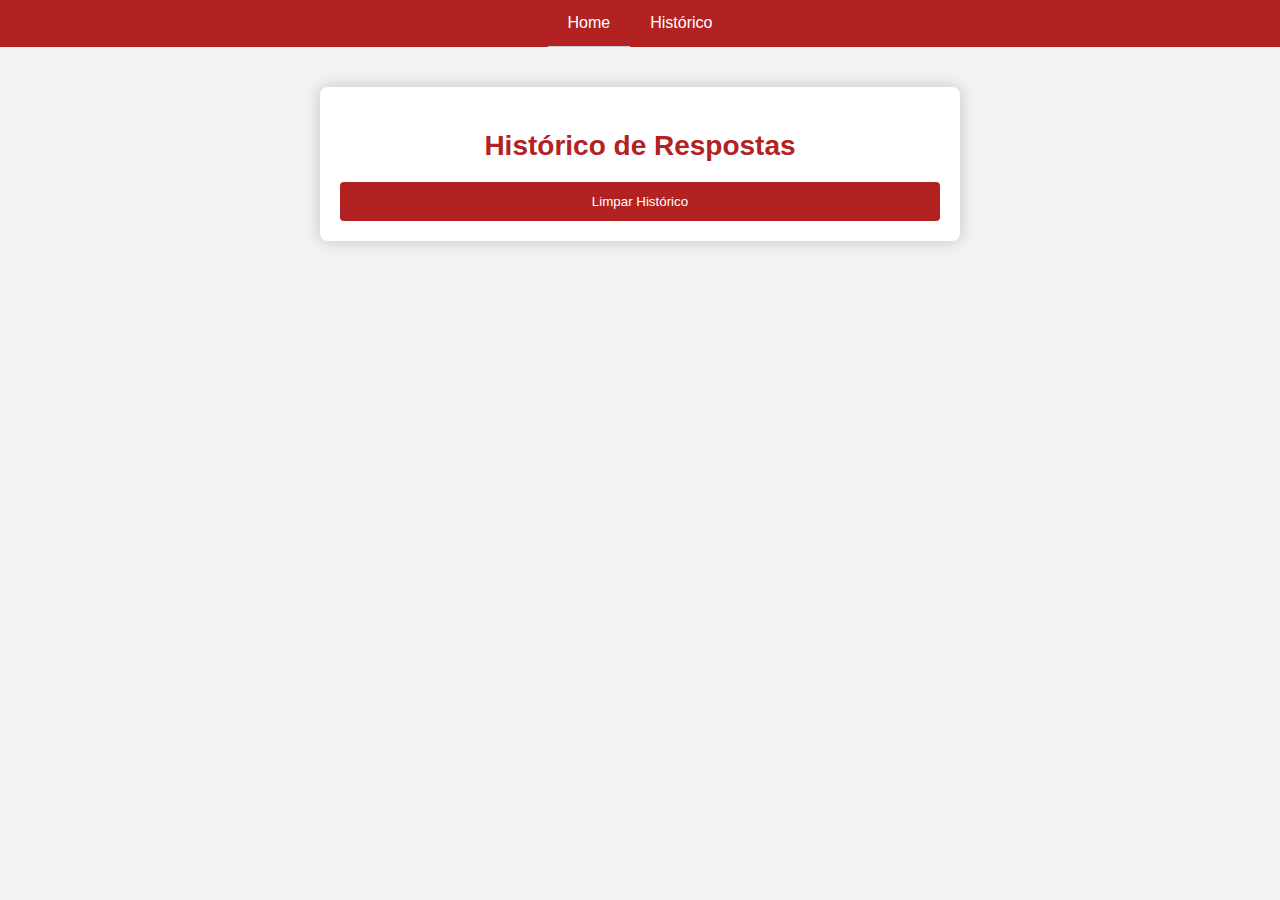
<file: historico.html>
<!DOCTYPE html>
<html lang="pt-br">
<head>
    <meta charset="UTF-8">
    <meta name="viewport" content="width=device-width, initial-scale=1.0">
    <title>Histórico de Respostas</title>
    <link rel="stylesheet" href="style.css">
</head>
<body>
    <!-- Navbar -->
    <nav>
        <ul>
            <li><a href="index.html">Home</a></li>
            <li><a href="historico.html">Histórico</a></li>
        </ul>
    </nav>

    <!-- Histórico de Respostas -->
    <div class="container">
        <h2>Histórico de Respostas</h2>
        <ul id="historico"></ul>
        <button onclick="limparHistorico()">Limpar Histórico</button>
    </div>

    <script src="script.js"></script>
</body>
</html>
</file>
<file: style.css>
body {
    font-family: Arial, sans-serif;
    margin: 0;
    padding: 0;
    background-color: #f2f2f2;
}

nav {
    background-color: #b22222;
    overflow: hidden;
    padding: 0; /* Remove qualquer padding ao redor do nav */
}

nav ul {
    list-style-type: none;
    padding: 0;
    margin: 0;
    display: flex;
    justify-content: center;
}

nav ul li {
    margin: 0;
    padding: 0; /* Remove qualquer padding ao redor dos itens da lista */
}

nav ul li a {
    display: block;
    color: white;
    text-align: center;
    padding: 14px 20px;
    text-decoration: none;
    transition: background-color 0.3s, color 0.3s;
    margin: 0; /* Remove qualquer margem */
    box-sizing: border-box; /* Garante que padding e border sejam incluídos nas dimensões totais */
}

nav ul li a:hover {
    background-color: #8b0000;
    color: #ffdddd;
}

.container {
    max-width: 600px;
    margin: 40px auto;
    background-color: #ffffff;
    padding: 20px;
    border-radius: 8px;
    box-shadow: 0 0 15px rgba(0, 0, 0, 0.2);
}

h2 {
    color: #b22222;
    font-size: 28px;
    margin-bottom: 20px;
    text-align: center;
}

label {
    display: block;
    margin-bottom: 8px;
    color: #b22222;
}

input[type="text"],
input[type="number"],
select {
    width: 100%;
    padding: 12px;
    margin: 8px 0 20px 0;
    border: 1px solid #b22222;
    border-radius: 4px;
    box-sizing: border-box;
}

button {
    background-color: #b22222;
    color: white;
    padding: 12px 24px;
    border: none;
    border-radius: 4px;
    cursor: pointer;
    width: 100%;
    transition: background-color 0.3s;
}

button:hover {
    background-color: #8b0000;
}

.result {
    margin-top: 20px;
    font-weight: bold;
    color: #b22222;
    text-align: center;
    padding: 10px;
}

ul {
    list-style-type: none;
    padding: 0;
}

li {
    border-bottom: 1px solid #ccc;
    padding: 10px 0;
}

li:last-child {
    border-bottom: none;
}

li:hover {
    background-color: #f9f9f9;
}

#historico {
    list-style-type: none;
    padding: 0;
}

#historico li {
    margin-bottom: 10px;
    border-bottom: 1px solid #b22222;
    padding-bottom: 5px;
}

#historico li:last-child {
    border-bottom: none;
}

/* Estilizando o link "Ver Histórico" */
#verHistorico {
    display: block;
    margin: 20px auto;
    /* Centraliza o link */
    color: #b22222;
    text-decoration: none;
    font-size: 18px;
    transition: color 0.3s;
    text-align: center;
}

#verHistorico:hover {
    color: #8b0000;
}
</file>
